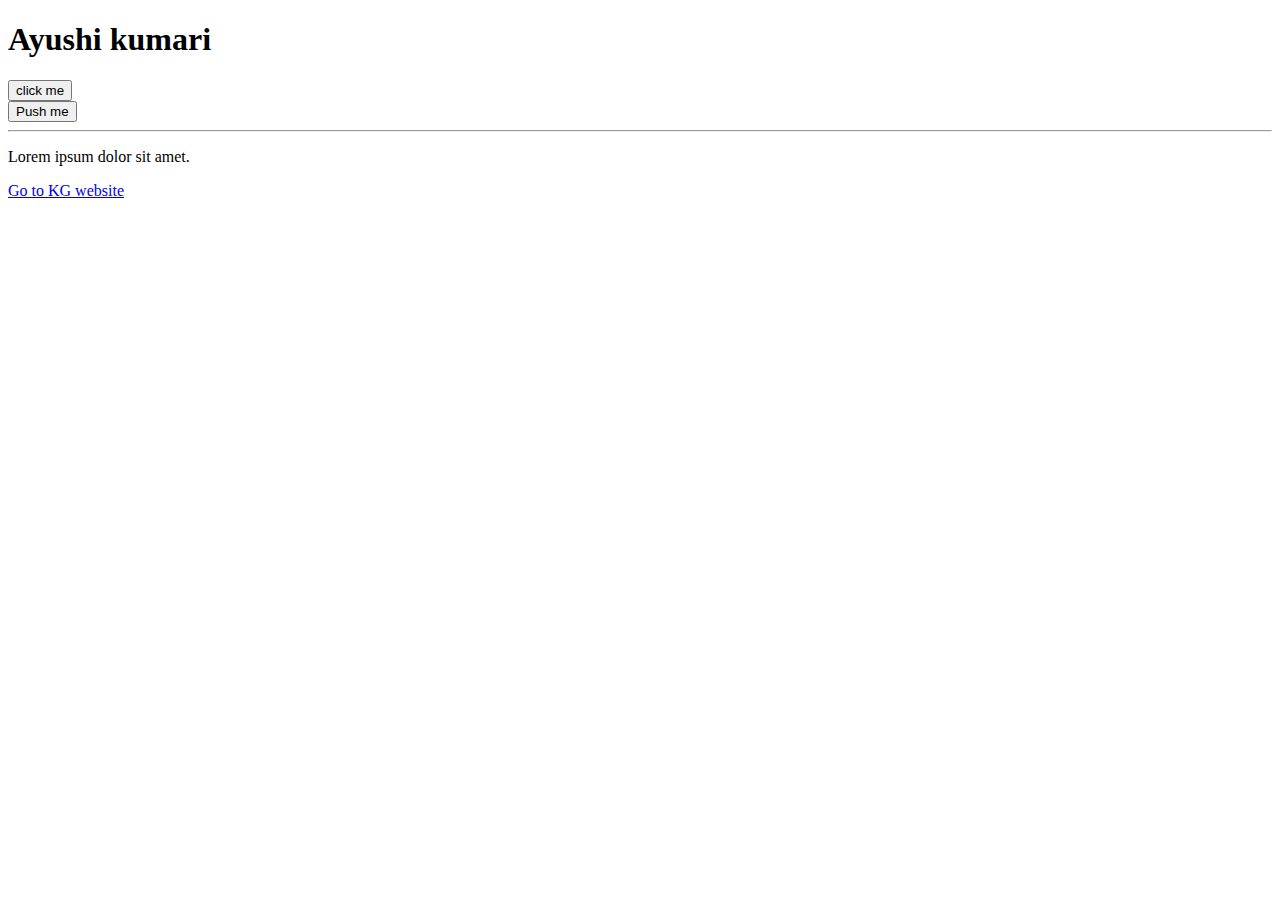
<file: index.html>
<!DOCTYPE html>
<html lang="en">
<head>
  <meta charset="UTF-8">
  <meta name="viewport" content="width=device-width, initial-scale=1.0">
  <title> learning js </title>
</head>
<body>
  <h1>Ayushi kumari</h1>
  <button id="Click-me" onclick="alert('I am clicked')">click me</button><br>
  <button>Push me</button><hr>
  <p>Lorem ipsum dolor sit amet.</p>
  <a href="https://www.knowledgegate.in" target="_blank">Go to KG website </a>
  <script>
    alert('I am inside html page ');
    console.log(2+2);
    console.log('Good Morning'+'Ayushi')
    console.warn('This is a  warning');
  </script>
</body>
</html>
</file>
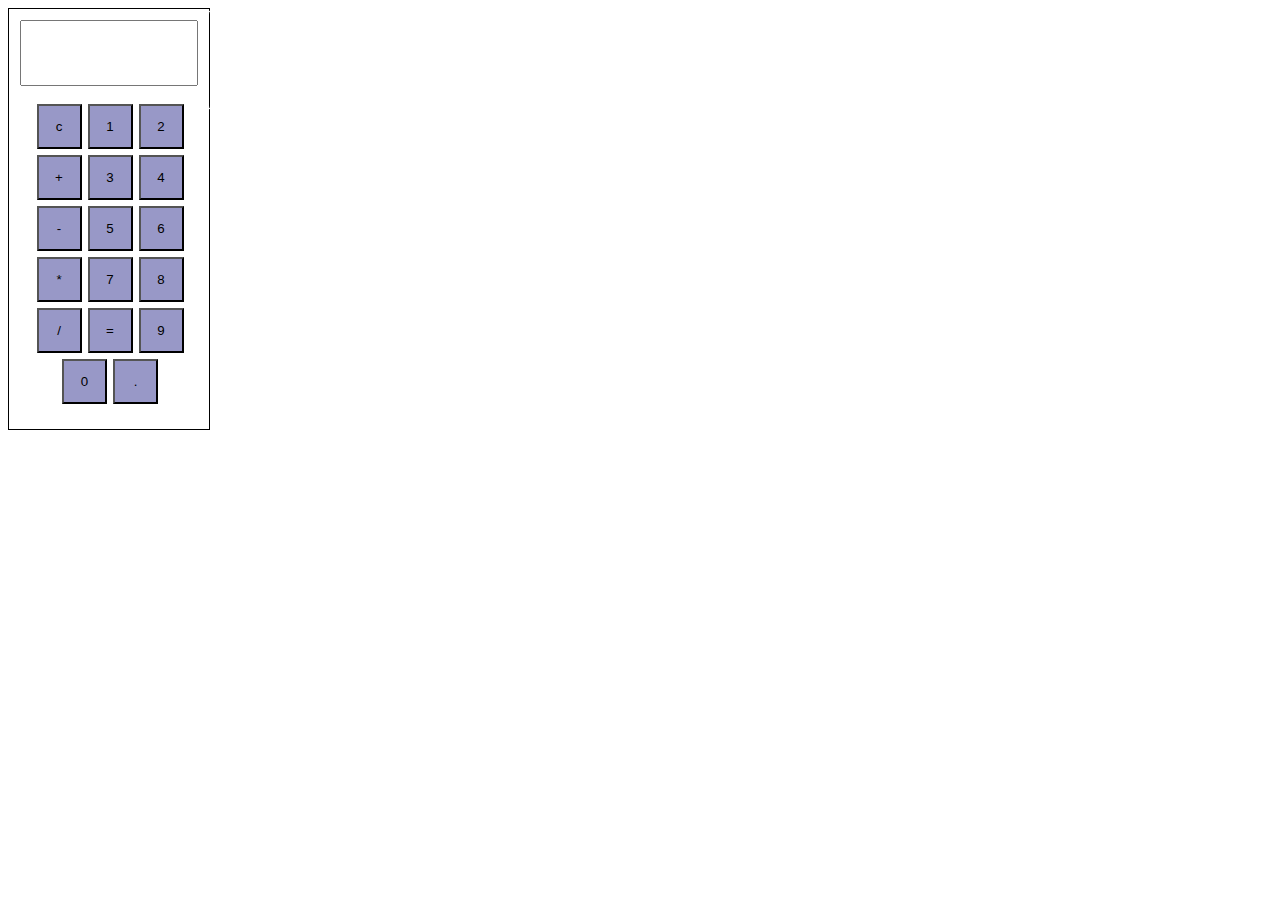
<file: Calucs.html>
<!DOCTYPE html>
<html lang="en">
<head>
  <meta charset="UTF-8">
  <meta name="viewport" content="width=device-width, initial-scale=1.0">
  <title>Kg coding calculator </title>
  <link rel="stylesheet" href="calculator.css">
</head>
<body>
<div class="box">
   <div id="calculator">
    <input type="text" id="display">
    <div class="buttoncontainer">
      <button class="button" onclick="currentDisplay = '';
    document.querySelector('#display').value = currentDisplay;" >c</button>

    <button class="button" onclick="currentDisplay = currentDisplay + '1';
    document.querySelector('#display').value = currentDisplay;">1</button>

    <button class="button" onclick="currentDisplay = currentDisplay + '2';
     document.querySelector('#display').value = currentDisplay;">2</button>

    <button class="button" onclick="currentDisplay = currentDisplay + '+';
     document.querySelector('#display').value = currentDisplay;">+</button>

    <button class="button" onclick="currentDisplay = currentDisplay + '3';
     document.querySelector('#display').value = currentDisplay;">3</button>

    <button class="button" onclick="currentDisplay = currentDisplay + '4';
     document.querySelector('#display').value = currentDisplay;">4</button>

    <button class="button" onclick="currentDisplay = currentDisplay + '-';
     document.querySelector('#display').value = currentDisplay;">-</button>

    <button class="button" onclick="currentDisplay = currentDisplay + '5';
     document.querySelector('#display').value = currentDisplay;">5</button>

    <button class="button" onclick="currentDisplay = currentDisplay + '6';
     document.querySelector('#display').value = currentDisplay;">6</button>

    <button class="button"onclick="currentDisplay = currentDisplay + '*';
     document.querySelector('#display').value = currentDisplay;">*</button>

    <button class="button" onclick="currentDisplay = currentDisplay + '7';
     document.querySelector('#display').value = currentDisplay;">7</button>

    <button class="button" onclick="currentDisplay = currentDisplay + '8';
     document.querySelector('#display').value = currentDisplay;">8</button>

    <button class="button" onclick="currentDisplay = currentDisplay + '/';
     document.querySelector('#display').value = currentDisplay;">/</button>

    <button class="button" onclick="
    let result= eval(currentDisplay);
    currentDisplay = result;
     document.querySelector('#display').value = currentDisplay;">=</button>

    <button class="button" onclick="currentDisplay = currentDisplay + '9';
     document.querySelector('#display').value = currentDisplay;">9</button>


    <button class="button" onclick="currentDisplay = currentDisplay + '0';
     document.querySelector('#display').value = currentDisplay;">0</button>

    <button class="button" onclick="currentDisplay = currentDisplay + '.';
     document.querySelector('#display').value = currentDisplay;">.</button>

</div>
</div>
   </div>
   <script>
    let currentDisplay ='';
    document.querySelector('#display').value = currentDisplay;
   </script>
</body>
</html>
</file>
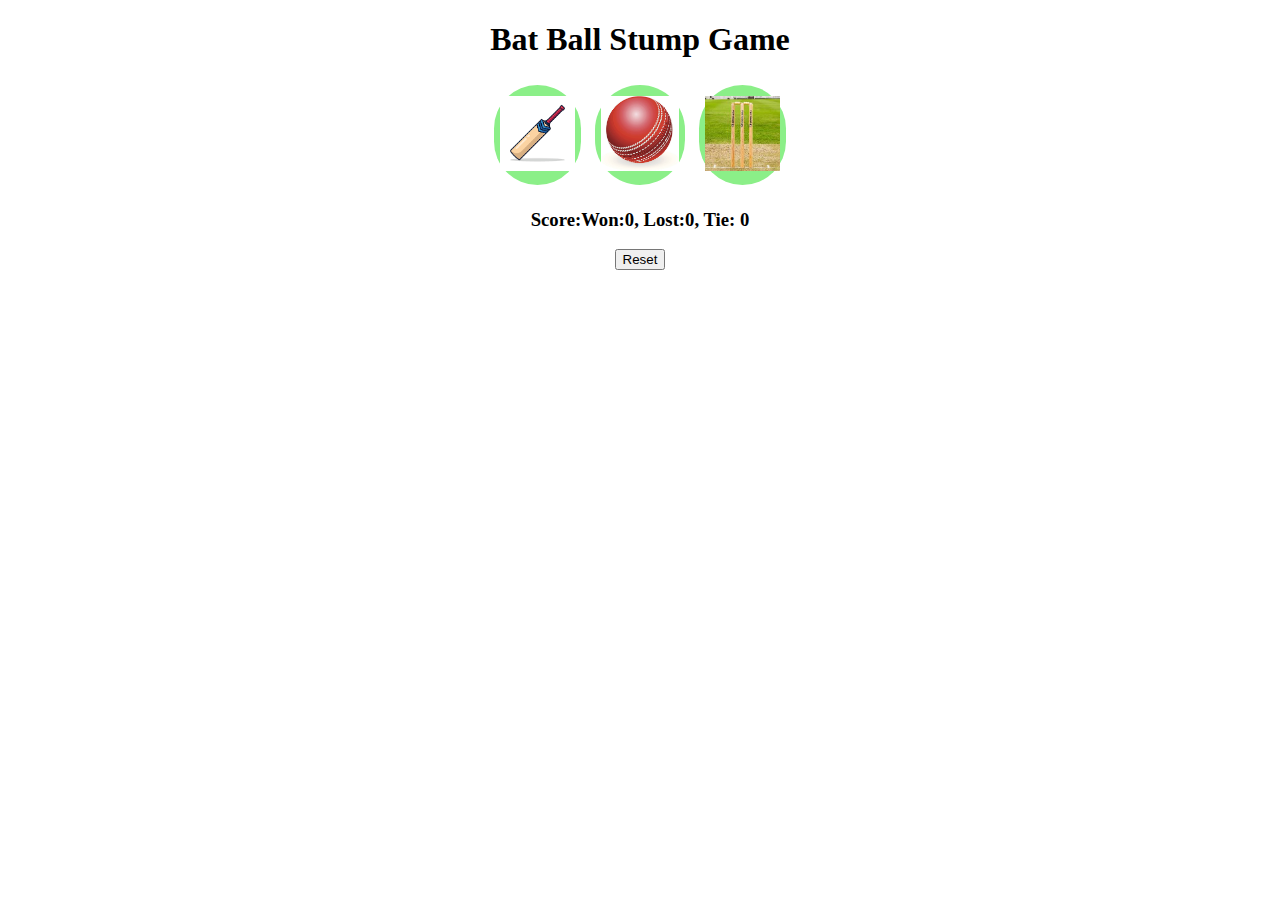
<file: cricket game .html>
<!DOCTYPE html>
<html lang="en">
<head>
  <title>Cricket Game</title>
  <link rel="stylesheet" href="cricket game.css">
</head>
<body>
  <h1>Bat Ball Stump Game</h1>

  <button class="choice-button" onclick="
  let computerChoice = generateComputerChoice();
  let resultMsg = getResult('Bat', computerChoice);
  showResult('Bat', computerChoice, resultMsg);
  ">
    <img src="bat.png" alt="Bat Image" class="choice-image">  
  </button>

  <button class="choice-button" onclick="
    computerChoice = generateComputerChoice();
    resultMsg = getResult('Ball', computerChoice);
    showResult('Ball', computerChoice, resultMsg);
  ">
    <img src="imageball.png" alt="Ball Image" class="choice-image">  
  </button>

  <button class="choice-button" onclick="
    computerChoice = generateComputerChoice();
    resultMsg = getResult('Stump', computerChoice);
    showResult('Stump', computerChoice, resultMsg);
  ">
    <img src="stump image.png" alt="Stump Image" class="choice-image">
  </button>

  <h3 id="user-move"></h3>
  <h3 id="computer-move"></h3>
  <h3 id="result"></h3>
  <h3 id="score"></h3>

  <button onclick="localStorage.clear()
      resetScore();
  ">Reset</button>

  <script>
    let scoreStr = localStorage.getItem('Score');
    let score;
    resetScore(scoreStr);

    function resetScore(scoreStr) {
      score = scoreStr ? JSON.parse(scoreStr) : {
        win: 0,
        lost: 0,
        tie: 0,
      };

      score.displayScore = function() {
        return `Score:Won:${score.win}, Lost:${score.lost}, Tie: ${score.tie}`;
      };

      showResult();
    }

    function generateComputerChoice() {
      //This will generate random number between 0 and 3
      let randomNumber = Math.random() * 3;
      if (randomNumber > 0 && randomNumber <= 1) {
        return 'Bat';
      } else if (randomNumber > 1 && randomNumber <= 2) {
        return 'Ball';
      } else {
        return 'Stump'
      }
    }

    function getResult(userMove, computerMove) {
      if (userMove === 'Bat') {
        if (computerMove === 'Ball') {
          score.win++;
          return 'User won.';
        } else if (computerMove === 'Bat') {
          score.tie++;
          return `It's a tie`;
        } else if (computerMove === 'Stump') {
          score.lost++;
          return 'Computer has won';
        }
      } else if (userMove === 'Ball') {
        if (computerMove === 'Ball') {
          score.tie++;
          return `It's a tie`;
        } else if (computerMove === 'Bat') {
          score.lost++;
          return 'Computer has won';
        } else if (computerMove === 'Stump') {
          score.win++;
          return 'User won.';
        }
      } else {
        if (computerMove === 'Ball') {
          score.lost++;
          return 'Computer has won';
        } else if (computerMove === 'Bat') {
          score.win++;
          return 'User won.';
        } else if (computerMove === 'Stump') {
          score.tie++;
          return `It's a tie`;
        }
      }
    }

    function showResult(userMove, computerMove, result) {
      localStorage.setItem('Score', JSON.stringify(score));
      
      document.querySelector('#user-move').innerText = 
        userMove ? `You have chosen ${userMove}` : '';
      
      document.querySelector('#computer-move').innerText =
        computerMove ? `Computer choice is ${computerMove}` : '';
      
      document.querySelector('#result').innerText = result || '';

      document.querySelector('#score').innerText = score.displayScore();
    }
  </script>
</body>
</html>
</file>
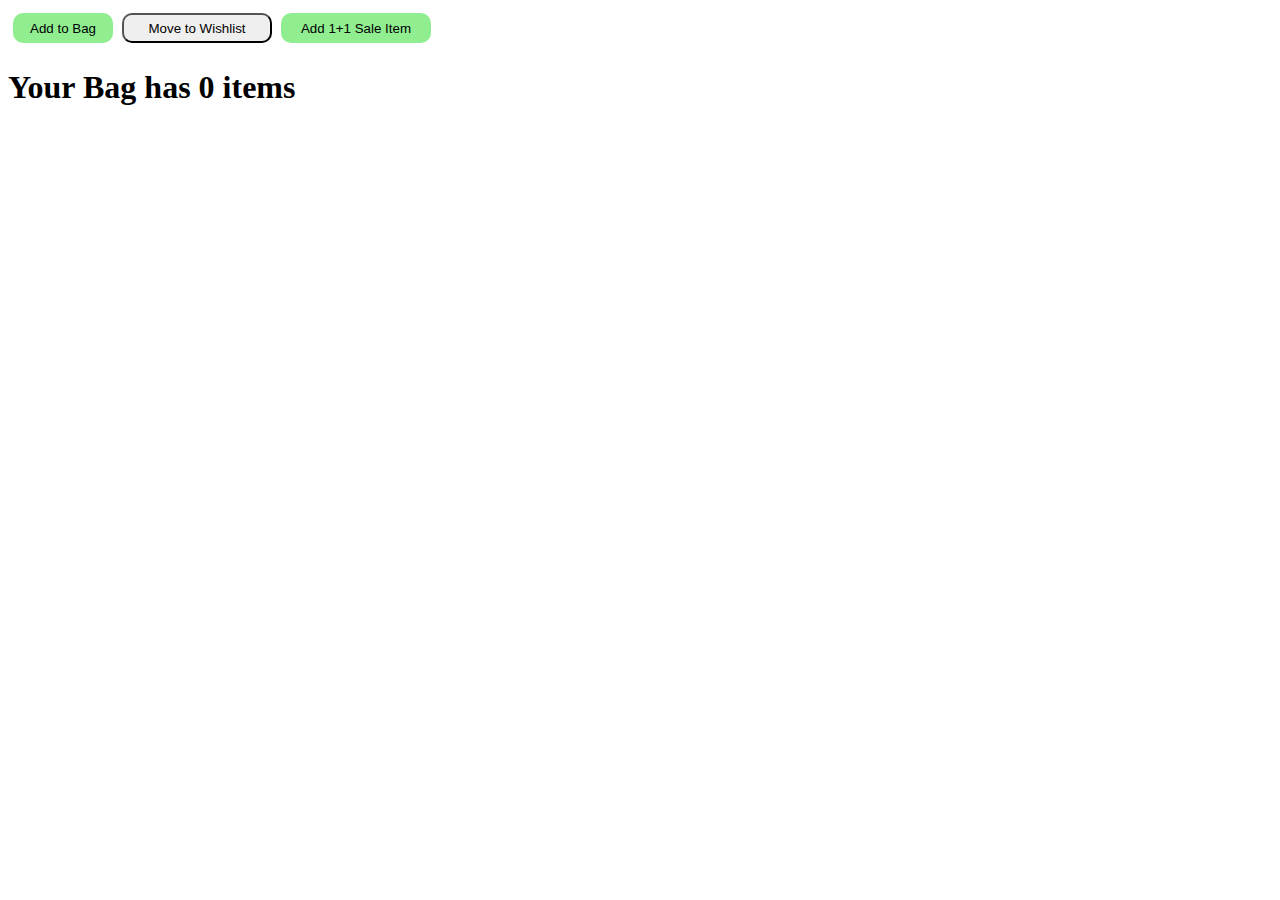
<file: Myntra bag.html>
<!DOCTYPE html>
<html lang="en">
<head>
  <meta charset="UTF-8">
  <meta name="viewport" content="width=device-width, initial-scale=1.0">
  <title>Variable myntra bag</title>
  <style>
    .bag{
      height: 30px;
      width: 100px;
      margin: 5px;
      background-color: lightgreen;
      border: none;
      border-radius: 10px;
    }
    .bag1{
      height: 30px;
      width: 150px;
      margin: 5px;
      background-color: lightgreen;
      border: none;
      border-radius: 10px;
    }
    .wish{
      height: 30px;
      width: 150px;
      border-radius: 10px;
    }
    .wish:active {
      background-color: rgb(249, 131, 131);
    }
  </style>
</head>
<body>
  <button class="bag" onclick="cartQuantity =cartQuantity + 1; document.querySelector('#cartsummary'). innerText = 'Your Bag has ' +cartQuantity+ ' items';">Add to Bag</button>

  <button class="wish">Move to Wishlist</button>

  <button class="bag1" onclick="alert('Added');">Add 1+1 Sale Item</button>

  <h1 id="cartsummary"></h1>

  <script>
    let cartQuantity = 0;
    document.querySelector('#cartsummary').
    innerText = 'Your Bag has 0 items'
  </script>
  
</body>
</html>
</file>
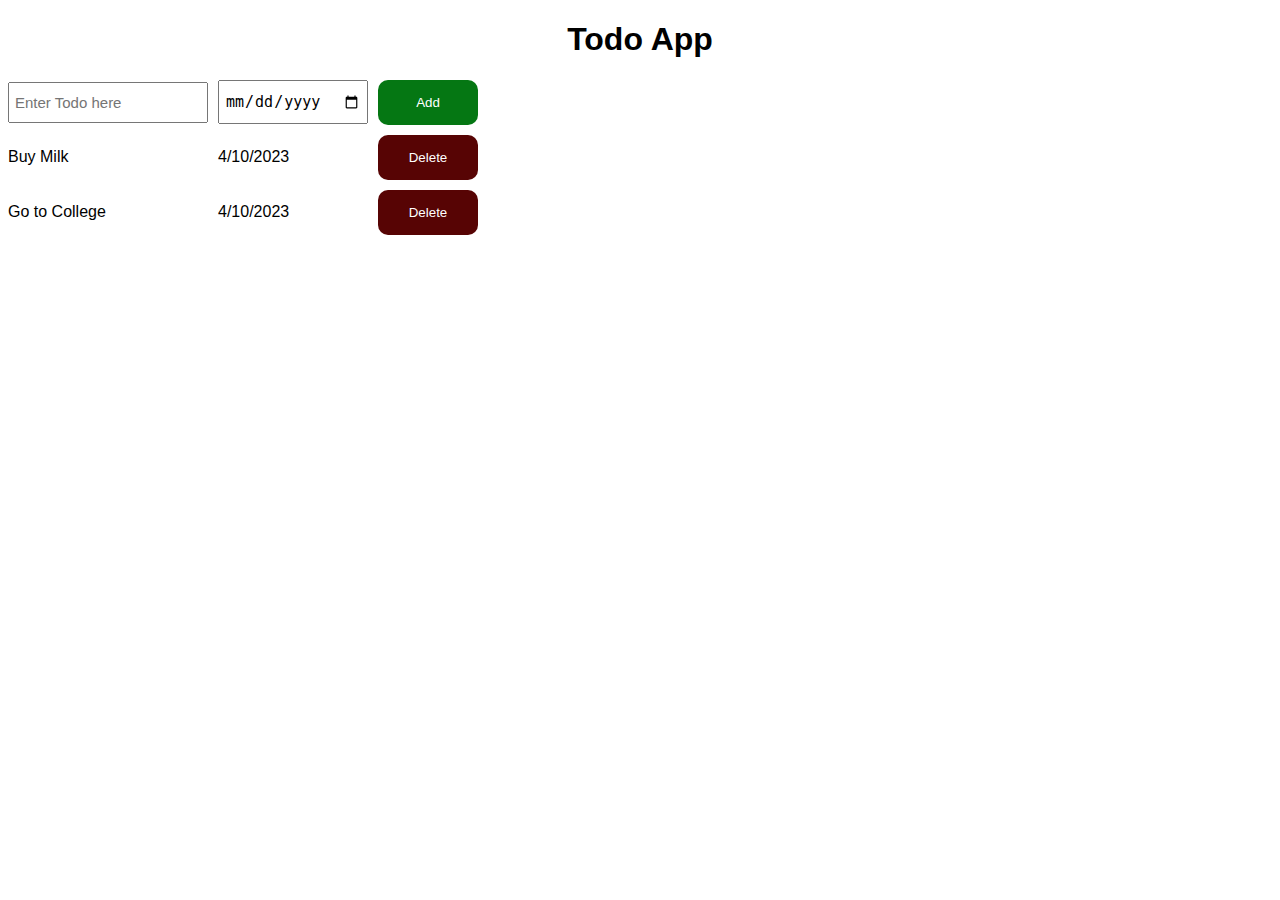
<file: Todo App .html>
<!DOCTYPE html>
<html lang="en">
<head>
  <link rel="stylesheet" href="Todo App.css">
  <title>Todo App</title>
</head>
<body>
  <h1 id="main-heading">Todo App</h1>

  <div class="grid-container">
    <input id="todo-input" type="text" placeholder="Enter Todo here">
    <input id="todo-date" type="date">
    <button class='btn-todo' onclick="addTodo();">Add</button>
  </div>

  <div class="todo-container grid-container"></div>

  <script src="Todo App.js"></script>
</body>
</html>
</file>
<file: calculator.css>
#calculator{
  border: 1px solid white;
  border-radius: 5px;
  width: 200px;
  height: 100px;
}

#display {
  margin: 10px;
  width: 85%;
  height: 60px;
  font-size: 30px;

}

.buttoncontainer{
  display: flex;
  justify-content: center;
  margin: 5px;
  flex-wrap: wrap;

}

.button{
  width: 45px;
  height: 45px;
  margin: 3px;
  background-color: rgb(152, 152, 199);
}
.box{
  height: 420px;
  width: 200px;
 border: 1px solid black;
}
</file>
<file: cricket game.css>
body {
  text-align: center;
}

.choice-button {
  height: 100px;
  width: 100 px;
  border: none;
  margin: 5px;
  background-color: rgb(139, 239, 136);
  border-radius: 50px;
}

.choice-image {
  height: 75px;
}
</file>
<file: Todo App.css>
body {
  font-family: Arial;
}

#main-heading {
  text-align: center;
}

.grid-container {
  display: grid;
  grid-template-columns: 200px 150px 100px;
  column-gap: 10px;
  row-gap: 10px;
  margin-top: 10px;
  align-items: center;
}

#todo-input, #todo-date {
  font-size: 15px;
  padding: 10px 5px;
}

.btn-delete {
  background-color: rgb(87, 4, 4);
  color: white;
  border: none;
  border-radius: 10px;
  padding: 15px 0px;
  cursor: pointer;
}

.btn-todo {
  background-color: rgb(5, 119, 19);
  color: white;
  border: none;
  border-radius: 10px;
  padding: 15px 0px;
  cursor: pointer;
}
</file>
